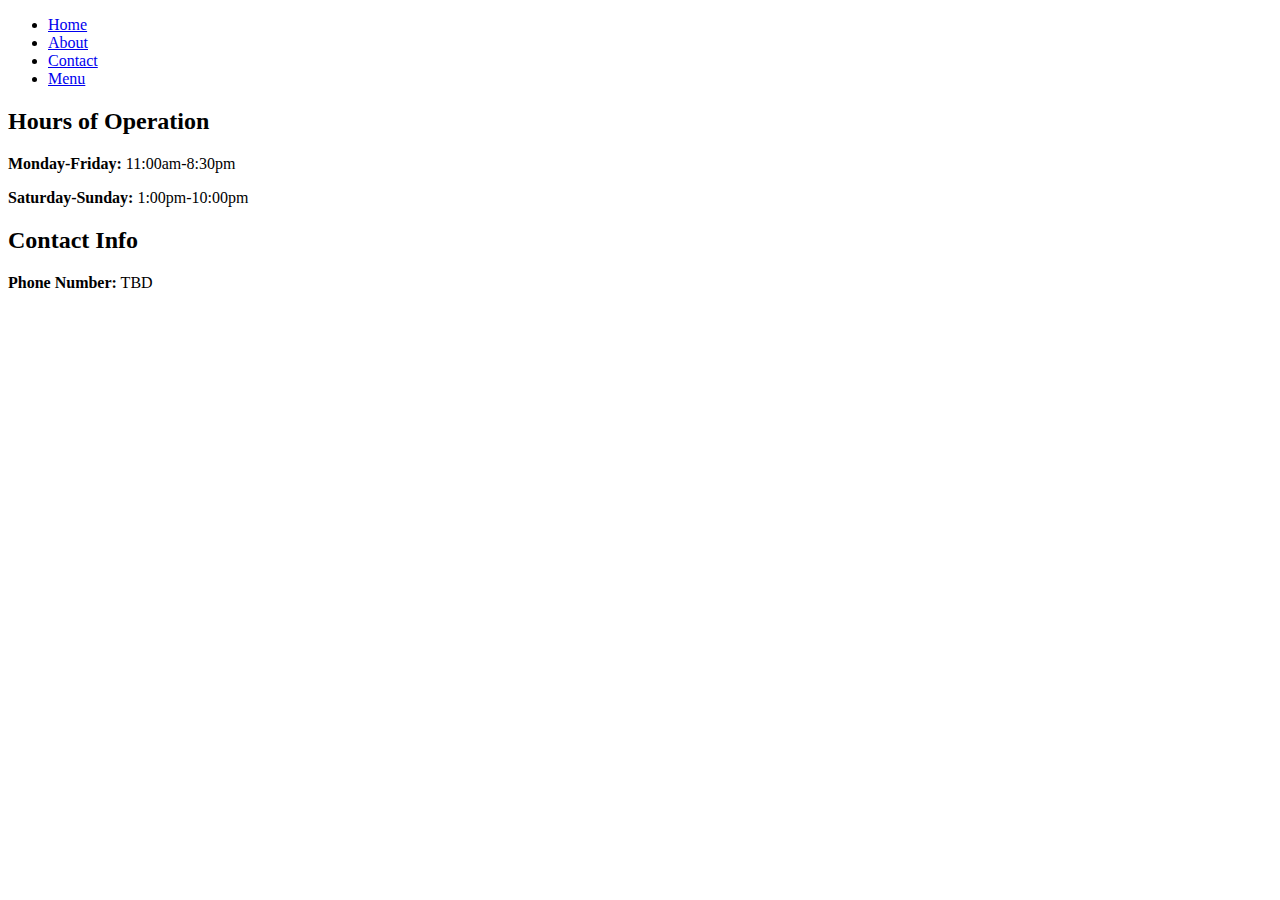
<file: contact.html>
<!DOCTYPE html>
<html lang="en">
<head>
    <meta charset="UTF-8">
    <meta name="viewport" content="width=device-width, initial-scale=1.0">
    <title>Document</title>
    <!-- Remember to link to your CSS file! -->
</head>
<body>
    <!-- CONTACT PAGE -->
    <!-- TODO: Navbar here -->
  <nav>
    <ul>
      <li> <a href="./index.html">Home</a></li>
      <li><a href="./about.html">About</a> </li>
      <li><a href="./contact.html">Contact</a></li>
      <li><a href="./menu.html">Menu</a></li>
    </ul>
  </nav>
    <!-- TODO: Banner Image here-->
    <main>
        <h2>Hours of Operation</h2>
        <p>
            <strong>Monday-Friday:</strong> 11:00am-8:30pm
        </p>
        <p>
            <strong>Saturday-Sunday:</strong> 1:00pm-10:00pm
        </p>
        <h2>Contact Info</h2>
        <p>
            <strong>Phone Number:</strong> TBD
        </p>
    </main>
</body>
</html>
</file>
